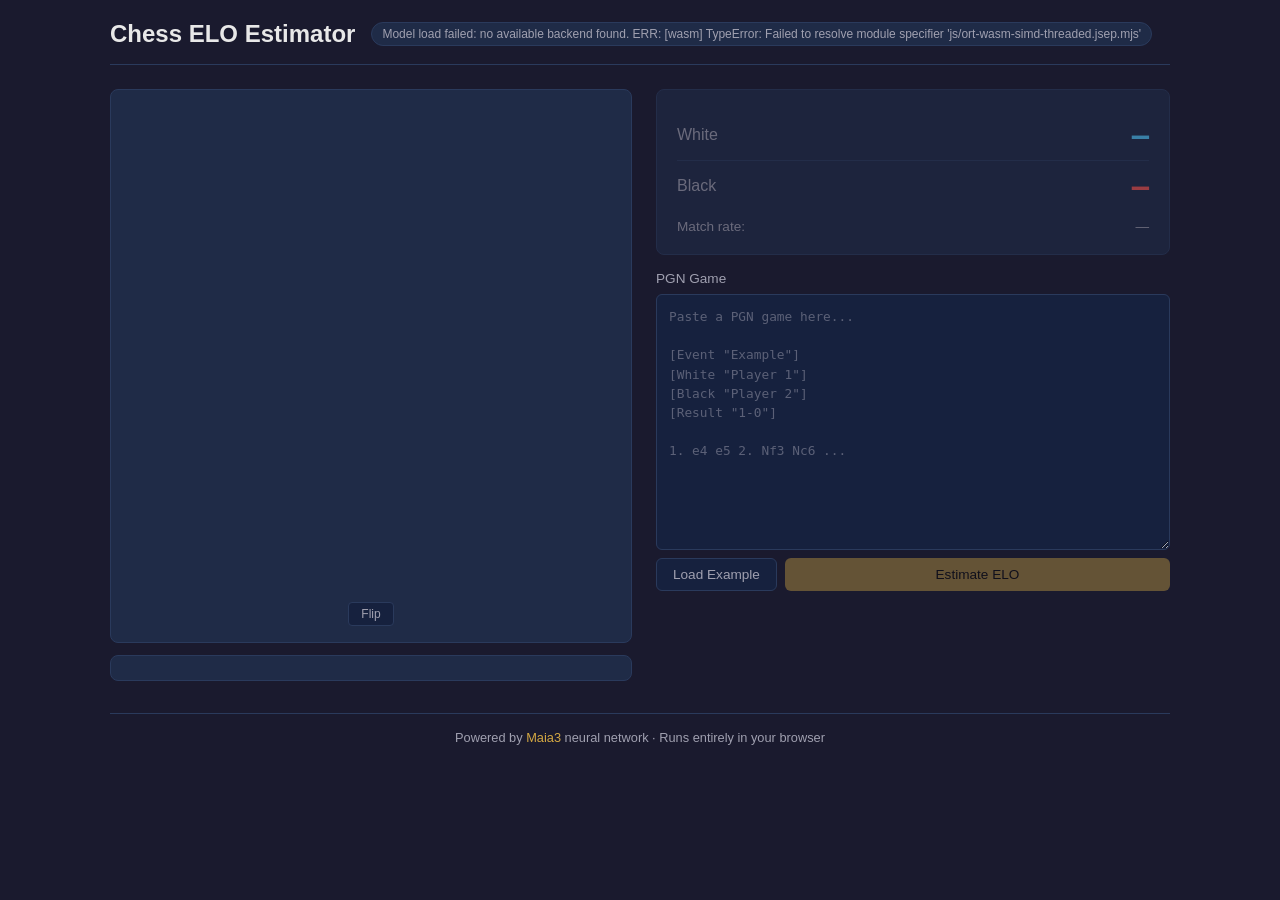
<file: web/index.html>
<!DOCTYPE html>
<html lang="en">
<head>
  <meta charset="UTF-8">
  <meta name="viewport" content="width=device-width, initial-scale=1.0">
  <title>Chess ELO Estimator</title>
  <link rel="icon" type="image/svg+xml" href="favicon.svg">
  <link rel="stylesheet" href="css/style.css">
</head>
<body>
  <div class="app">
    <header>
      <h1>Chess ELO Estimator</h1>
      <span class="badge" id="model-status">Loading model...</span>
    </header>

    <div class="main-layout">
      <div class="board-section">
        <div class="board-wrapper">
          <div id="board-container"></div>
          <div class="board-controls">
            <button id="flip-btn" class="btn btn-small" title="Flip board">Flip</button>
          </div>
        </div>
        <div id="movelist-container" class="movelist-panel"></div>
      </div>

      <div class="side-panel">
        <div id="results-panel" class="results-panel">
          <div class="result-row">
            <span class="player-name" id="white-name">White</span>
            <span class="elo-value" id="white-elo">—</span>
          </div>
          <div class="result-row">
            <span class="player-name" id="black-name">Black</span>
            <span class="elo-value" id="black-elo">—</span>
          </div>
          <div class="result-detail">
            <span>Match rate:</span>
            <span id="match-rate">—</span>
          </div>
          <div id="header-info" class="header-info" style="display:none"></div>
        </div>

        <div id="progress-container" class="progress-container" style="display:none">
          <div class="progress-bar-track">
            <div id="progress-bar" class="progress-bar-fill"></div>
          </div>
          <span id="progress-text" class="progress-text"></span>
        </div>

        <div class="input-section">
          <label for="pgn-input">PGN Game</label>
          <textarea id="pgn-input" rows="12" placeholder="Paste a PGN game here...&#10;&#10;[Event &quot;Example&quot;]&#10;[White &quot;Player 1&quot;]&#10;[Black &quot;Player 2&quot;]&#10;[Result &quot;1-0&quot;]&#10;&#10;1. e4 e5 2. Nf3 Nc6 ..."></textarea>
          <div class="input-actions">
            <button id="example-btn" class="btn btn-secondary">Load Example</button>
            <button id="estimate-btn" class="btn btn-primary" disabled>Estimate ELO</button>
          </div>
        </div>
      </div>
    </div>

    <footer>
      Powered by <a href="https://github.com/UofTCSSLab/Maia3" target="_blank">Maia3</a> neural network
      &middot; Runs entirely in your browser
    </footer>
  </div>

  <!-- Load onnxruntime-web (exposes window.ort) -->
  <script src="js/ort.min.js"></script>
  <!-- Load chess.js ESM and expose as window.Chess, then load main app -->
  <script type="module" src="js/chess-wrapper.js"></script>
  <script type="module" src="js/main.js"></script>
</body>
</html>
</file>
<file: web/css/style.css>
/* Chess ELO Estimator - Chess-themed dark UI */

:root {
  --bg-primary: #1a1a2e;
  --bg-secondary: #16213e;
  --bg-card: #1f2b47;
  --text-primary: #e8e8e8;
  --text-secondary: #a0a0b0;
  --accent: #d4a843;
  --accent-dim: #b8922f;
  --white-elo: #4fc3f7;
  --black-elo: #ef5350;
  --success: #66bb6a;
  --border: #2a3a5c;
  --board-light: #f0d9b5;
  --board-dark: #b58863;
}

* { margin: 0; padding: 0; box-sizing: border-box; }

body {
  font-family: -apple-system, BlinkMacSystemFont, 'Segoe UI', Roboto, sans-serif;
  background: var(--bg-primary);
  color: var(--text-primary);
  min-height: 100vh;
}

.app {
  max-width: 1100px;
  margin: 0 auto;
  padding: 20px;
}

/* Header */
header {
  display: flex;
  align-items: center;
  gap: 16px;
  margin-bottom: 24px;
  padding-bottom: 16px;
  border-bottom: 1px solid var(--border);
}

header h1 {
  font-size: 1.5rem;
  font-weight: 600;
  color: var(--text-primary);
}

.badge {
  font-size: 0.75rem;
  padding: 4px 10px;
  border-radius: 12px;
  background: var(--bg-card);
  color: var(--text-secondary);
  border: 1px solid var(--border);
}

/* Main layout */
.main-layout {
  display: grid;
  grid-template-columns: auto 1fr;
  gap: 24px;
  align-items: start;
}

/* Board section */
.board-section {
  display: flex;
  flex-direction: column;
  gap: 12px;
}

.board-wrapper {
  background: var(--bg-card);
  border-radius: 8px;
  padding: 16px;
  border: 1px solid var(--border);
}

#board-container {
  display: flex;
  justify-content: center;
}

#board-container canvas {
  border-radius: 4px;
}

.board-controls {
  display: flex;
  justify-content: center;
  margin-top: 8px;
}

/* Move list */
.movelist-panel {
  background: var(--bg-card);
  border-radius: 8px;
  padding: 12px;
  border: 1px solid var(--border);
  max-height: 200px;
  overflow-y: auto;
}

.move-table {
  display: flex;
  flex-direction: column;
  gap: 2px;
}

.move-row {
  display: flex;
  align-items: center;
  gap: 4px;
}

.move-number {
  color: var(--text-secondary);
  font-size: 0.8rem;
  width: 28px;
  text-align: right;
  flex-shrink: 0;
}

.move-san {
  font-size: 0.85rem;
  padding: 2px 6px;
  border-radius: 3px;
  cursor: pointer;
  transition: background 0.15s;
}

.move-san:hover {
  background: rgba(255, 255, 255, 0.08);
}

.move-san.active {
  background: var(--accent);
  color: #000;
}

/* Side panel */
.side-panel {
  display: flex;
  flex-direction: column;
  gap: 16px;
}

/* Results panel */
.results-panel {
  background: var(--bg-card);
  border-radius: 8px;
  padding: 20px;
  border: 1px solid var(--border);
  opacity: 0.6;
  transition: opacity 0.3s;
}

.results-panel.has-results {
  opacity: 1;
}

.result-row {
  display: flex;
  justify-content: space-between;
  align-items: center;
  padding: 8px 0;
}

.result-row + .result-row {
  border-top: 1px solid var(--border);
}

.player-name {
  font-size: 1rem;
  color: var(--text-secondary);
}

.elo-value {
  font-size: 1.8rem;
  font-weight: 700;
  font-family: 'SF Mono', 'Consolas', monospace;
  color: var(--accent);
}

.result-row:first-child .elo-value {
  color: var(--white-elo);
}

.result-row:nth-child(2) .elo-value {
  color: var(--black-elo);
}

.result-detail {
  display: flex;
  justify-content: space-between;
  padding: 8px 0 0;
  font-size: 0.85rem;
  color: var(--text-secondary);
}

.header-info {
  margin-top: 8px;
  padding: 8px;
  background: rgba(255, 255, 255, 0.04);
  border-radius: 4px;
  font-size: 0.8rem;
  color: var(--text-secondary);
  text-align: center;
}

/* Progress */
.progress-container {
  display: flex;
  flex-direction: column;
  gap: 6px;
}

.progress-bar-track {
  height: 6px;
  background: var(--bg-secondary);
  border-radius: 3px;
  overflow: hidden;
}

.progress-bar-fill {
  height: 100%;
  background: linear-gradient(90deg, var(--accent-dim), var(--accent));
  border-radius: 3px;
  transition: width 0.3s ease;
  width: 0%;
}

.progress-text {
  font-size: 0.8rem;
  color: var(--text-secondary);
}

/* Input section */
.input-section {
  display: flex;
  flex-direction: column;
  gap: 8px;
}

.input-section label {
  font-size: 0.85rem;
  color: var(--text-secondary);
  font-weight: 500;
}

textarea {
  background: var(--bg-secondary);
  border: 1px solid var(--border);
  border-radius: 6px;
  padding: 12px;
  color: var(--text-primary);
  font-family: 'SF Mono', 'Consolas', monospace;
  font-size: 0.8rem;
  resize: vertical;
  line-height: 1.5;
  transition: border-color 0.2s;
}

textarea:focus {
  outline: none;
  border-color: var(--accent);
}

textarea::placeholder {
  color: var(--text-secondary);
  opacity: 0.5;
}

.input-actions {
  display: flex;
  gap: 8px;
}

/* Buttons */
.btn {
  padding: 8px 16px;
  border: none;
  border-radius: 6px;
  font-size: 0.85rem;
  font-weight: 500;
  cursor: pointer;
  transition: all 0.2s;
}

.btn:disabled {
  opacity: 0.4;
  cursor: not-allowed;
}

.btn-primary {
  background: var(--accent);
  color: #000;
  flex: 1;
}

.btn-primary:hover:not(:disabled) {
  background: var(--accent-dim);
}

.btn-secondary {
  background: var(--bg-secondary);
  color: var(--text-secondary);
  border: 1px solid var(--border);
}

.btn-secondary:hover {
  background: var(--border);
  color: var(--text-primary);
}

.btn-small {
  padding: 4px 12px;
  font-size: 0.75rem;
  background: var(--bg-secondary);
  color: var(--text-secondary);
  border: 1px solid var(--border);
  border-radius: 4px;
}

.btn-small:hover {
  background: var(--border);
  color: var(--text-primary);
}

/* Footer */
footer {
  margin-top: 32px;
  padding-top: 16px;
  border-top: 1px solid var(--border);
  text-align: center;
  font-size: 0.8rem;
  color: var(--text-secondary);
}

footer a {
  color: var(--accent);
  text-decoration: none;
}

footer a:hover {
  text-decoration: underline;
}

/* Responsive */
@media (max-width: 768px) {
  .main-layout {
    grid-template-columns: 1fr;
  }

  .board-section {
    align-items: center;
  }

  header {
    flex-direction: column;
    align-items: flex-start;
    gap: 8px;
  }
}
</file>
